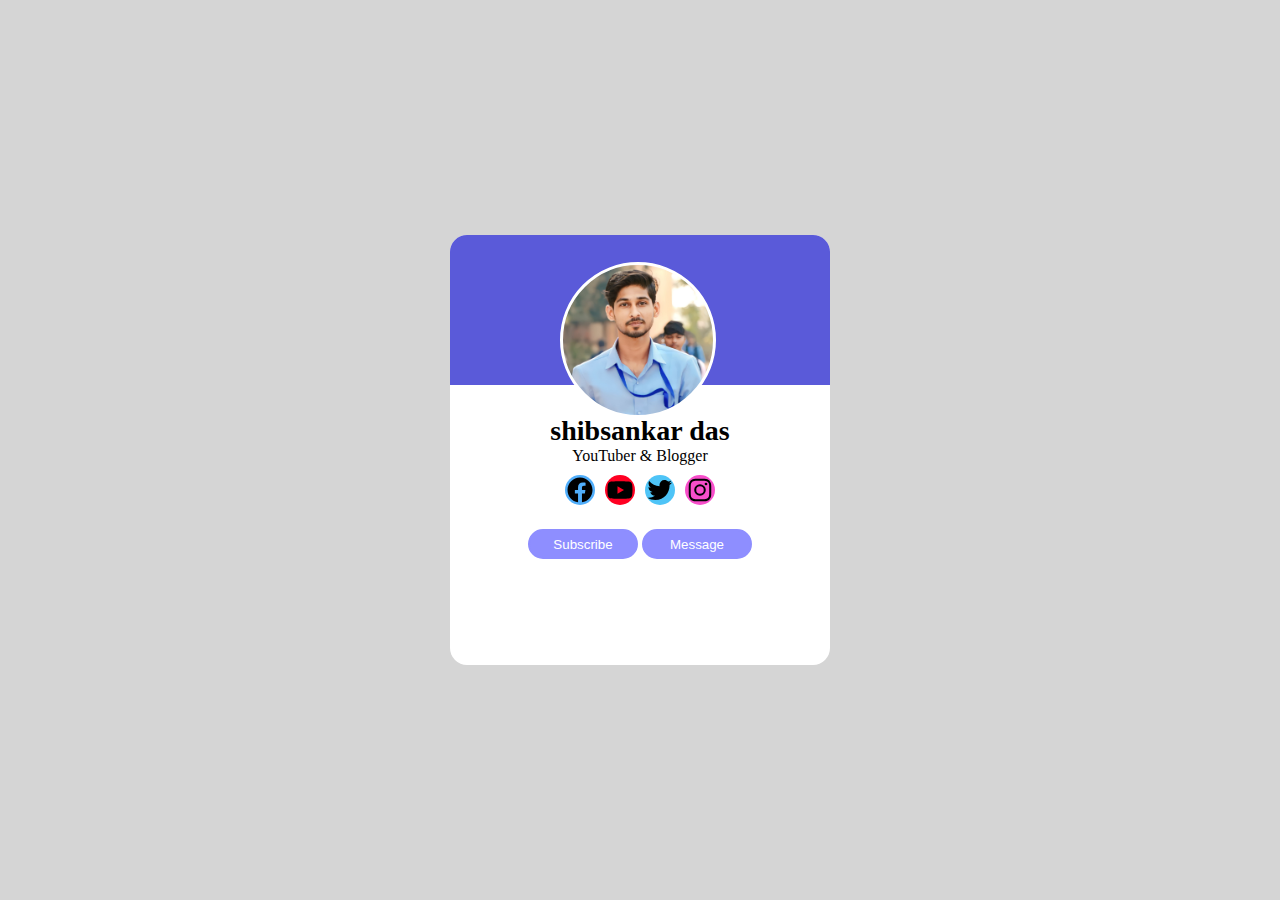
<file: index.html>
<!DOCTYPE html>
<html lang="en">
<head>
    <meta charset="UTF-8">
    <meta name="viewport" content="width=device-width, initial-scale=1.0">
    <title>profile</title>
    <link rel="stylesheet" href="style.css">

    <!-- boxicons link -->
    <link href='https://unpkg.com/boxicons@2.1.4/css/boxicons.min.css' rel='stylesheet'>
</head>
<body>
    <div class="box1">
    <div class="box2">
        <div class="box3">
        <div class="top">
            <div class="img"></div>
        </div>
        </div>
        
        <div class="down">
            <h1>shibsankar das</h1>
            <P>YouTuber & Blogger</P>
            <div class="apps">
                <div class="app1"></div>
                <div class="app2"></div>
                <div class="app3"></div>
                <div class="app4"></div>
            </div>
            <div class="button">
                <button class="button1">Subscribe</button>
                <button class="button2">Message</button>
            </div>
        </div>
    </div>
    </div>
</body>
</html>
</file>
<file: style.css>
*{
    margin: 0;
    padding: 0;
}
.box1{
    background-color: rgb(213, 213, 213);
    align-items: center;
    display: flex;
    justify-content:center;
    height: 100vh;
}

.box2{
    height: 430px;
    width: 380px;
    background-color: white;
  
    
    border-radius: 17px;
    justify-content: center;
}

.box3{
    display: flex;
}

.top{
    height: 150px;
    width: 100%;
    background-color: rgb(90, 90, 217);
    border-top-left-radius: 17px;
    border-top-right-radius: 17px;
    display: block;
}

.img{
    background-image: url(1672125233515.jpg);
    height: 150px;
    width: 150px;
    border-radius: 50%;
    background-size: cover;
    margin-left: 29%;
    margin-top: 27px;
    border: 3px solid white;
    /* border-bottom: 6px solid  rgb(90, 90, 217) ; */
}

.down{
    display: block;
    align-items: center;
    text-align: center;
    justify-content: center;
}
h1{
    font-size: 28px;
    margin-top: 30px;
}

.apps{
    display: flex;
    height: 50px;
    width: 100%;
    align-items: center;
    justify-content: center;
}
.app1{
    background-image: url(facebook.svg);
    height: 30px;
    width: 30px;
    background-size: cover;
    background-color: rgb(80, 174, 251);
    border-radius: 50%;
    margin-right: 10px;
    
}

.app2{
    background-image: url(youtube.svg);
    height: 30px;
    width: 30px;
    background-size: cover;
    background-color: rgb(255, 0, 34);
    border-radius: 50%;
    
}


.app3{
    background-image: url(twitter.svg);
    height: 30px;
    width: 30px;
    background-size: cover;
    background-color: rgb(78, 196, 247);
    border-radius: 50%;
    margin-left: 10px;
}

.app4{
    background-image: url(instagram.svg);
    height: 30px;
    width: 30px;
    background-size: cover;
    background-color: rgb(247, 78, 202);
    border-radius: 50%;
    margin-left: 10px
}

.button{
    margin-top: 14px;
}

.button1{
    height: 30px;
    width: 110px;
    border-radius: 15px;
    background-color: rgb(142, 142, 255);
    color: white;
    border: 2px solid rgb(142, 142, 255);
}

.button2{
    height: 30px;
    width: 110px;
    border-radius: 15px;
    background-color: rgb(142, 142, 255);
    color: white;
    border: 2px solid rgb(142, 142, 255);
}
</file>
<file: profile.css>
*{
    margin: 0;
    padding: 0;
}
.box1{
    background-color: rgb(213, 213, 213);
    align-items: center;
    display: flex;
    justify-content:center;
    height: 100vh;
}

.box2{
    height: 430px;
    width: 380px;
    background-color: white;
  
    
    border-radius: 17px;
    justify-content: center;
}

.box3{
    display: flex;
}

.top{
    height: 150px;
    width: 100%;
    background-color: rgb(90, 90, 217);
    border-top-left-radius: 17px;
    border-top-right-radius: 17px;
    display: block;
}

.img{
    background-image: url(1672125233515.jpg);
    height: 150px;
    width: 150px;
    border-radius: 50%;
    background-size: cover;
    margin-left: 29%;
    margin-top: 27px;
    border: 3px solid white;
    /* border-bottom: 6px solid  rgb(90, 90, 217) ; */
}

.down{
    display: block;
    align-items: center;
    text-align: center;
    justify-content: center;
}
h1{
    font-size: 28px;
    margin-top: 30px;
}

.apps{
    display: flex;
    height: 50px;
    width: 100%;
    align-items: center;
    justify-content: center;
}
.app1{
    background-image: url(facebook.svg);
    height: 30px;
    width: 30px;
    background-size: cover;
    background-color: rgb(80, 174, 251);
    border-radius: 50%;
    margin-right: 10px;
    
}

.app2{
    background-image: url(youtube.svg);
    height: 30px;
    width: 30px;
    background-size: cover;
    background-color: rgb(255, 0, 34);
    border-radius: 50%;
    
}


.app3{
    background-image: url(twitter.svg);
    height: 30px;
    width: 30px;
    background-size: cover;
    background-color: rgb(78, 196, 247);
    border-radius: 50%;
    margin-left: 10px;
}

.app4{
    background-image: url(instagram.svg);
    height: 30px;
    width: 30px;
    background-size: cover;
    background-color: rgb(247, 78, 202);
    border-radius: 50%;
    margin-left: 10px
}

.button{
    margin-top: 14px;
}

.button1{
    height: 30px;
    width: 110px;
    border-radius: 15px;
    background-color: rgb(142, 142, 255);
    color: white;
    border: 2px solid rgb(142, 142, 255);
}

.button2{
    height: 30px;
    width: 110px;
    border-radius: 15px;
    background-color: rgb(142, 142, 255);
    color: white;
    border: 2px solid rgb(142, 142, 255);
}
</file>
